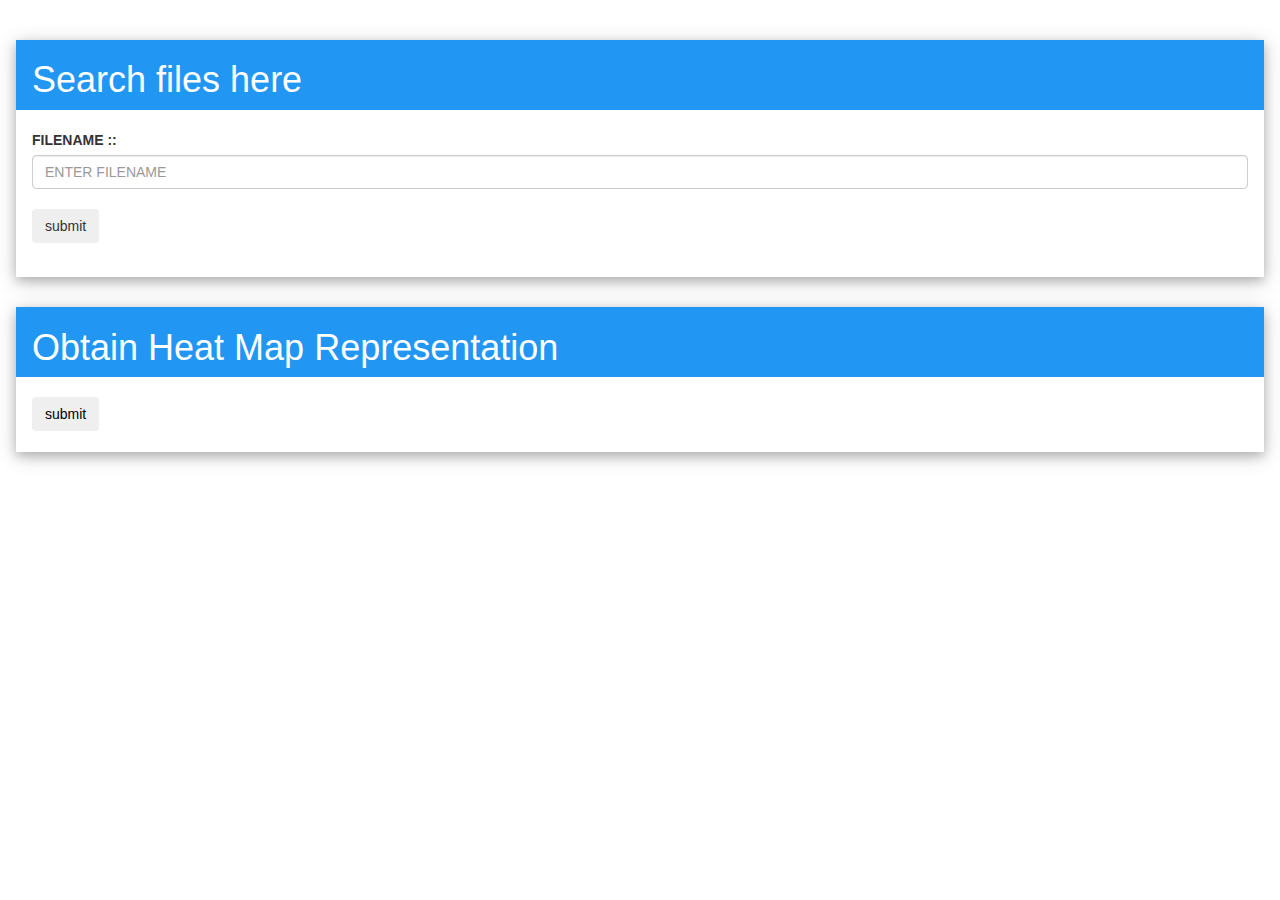
<file: 1.html>
<html>
	<head>
		<meta name="viewport" content="width=device-width, initial-scale=1">
		<link rel="stylesheet" href="https://www.w3schools.com/w3css/4/w3.css">
		<meta charset="utf-8">
  <meta name="viewport" content="width=device-width, initial-scale=1">
  <link rel="stylesheet" href="https://maxcdn.bootstrapcdn.com/bootstrap/3.3.7/css/bootstrap.min.css">
  <script src="https://ajax.googleapis.com/ajax/libs/jquery/3.3.1/jquery.min.js"></script>
  <script src="https://maxcdn.bootstrapcdn.com/bootstrap/3.3.7/js/bootstrap.min.js"></script>
   <meta name="viewport" content="width=device-width, initial-scale=1">
  <link rel="stylesheet" href="https://maxcdn.bootstrapcdn.com/bootstrap/3.3.7/css/bootstrap.min.css">
  <script src="https://ajax.googleapis.com/ajax/libs/jquery/3.3.1/jquery.min.js"></script>
  <script src="https://maxcdn.bootstrapcdn.com/bootstrap/3.3.7/js/bootstrap.min.js"></script>

  <meta http-equiv="Content-Type" content="text/html; charset=UTF-8">
  <meta name="viewport" content="width=device-width, initial-scale=1, maximum-scale=1.0, user-scalable=no">
  <meta http-equiv="X-UA-Compatible" content="IE=edge">
  
	
	</head>

	<body>
	</br>
	</br>
		<div class="w3-container">
			

			<div class="w3-card-4" style="width:100%;">
			<header class="w3-container w3-blue">
				<h1>Search files here</h1>
			</header>

			<div class="w3-container">
				<form action="locator.php" method="post">
					<div>
						</br>
						<label for="rf">FILENAME ::</label>
						<input type="text" class="form-control" id="rf" placeholder="ENTER FILENAME" name="rfid">
						</br>
						<div>
						<div class="input-field col s12">
							<input class="btn waves-effect waves-light col s12" type="submit" value="submit">
						</div> 
					</div>
					</div>
					</br>
					
					
				</form>
			</div>

			
			</div>
		</div>
		
		</br>
		
		<div class="w3-container">
						<p></p>

			<div class="w3-card-4" style="width:100%;">
			<header class="w3-container w3-blue">
			
				<h1>Obtain Heat Map Representation</h1>
			</header>
			</br>
			<div class="w3-container">
				
				<div>
			
							<a href="heatmap.php"><input class="btn waves-effect waves-light col s12" style="color:black" type="submit" value="submit"></a>
					</div>
				</div>
				</br>
			</div>
			</div>
		</div>
		
		</br>
		
		
	</body>
</html>
</file>
